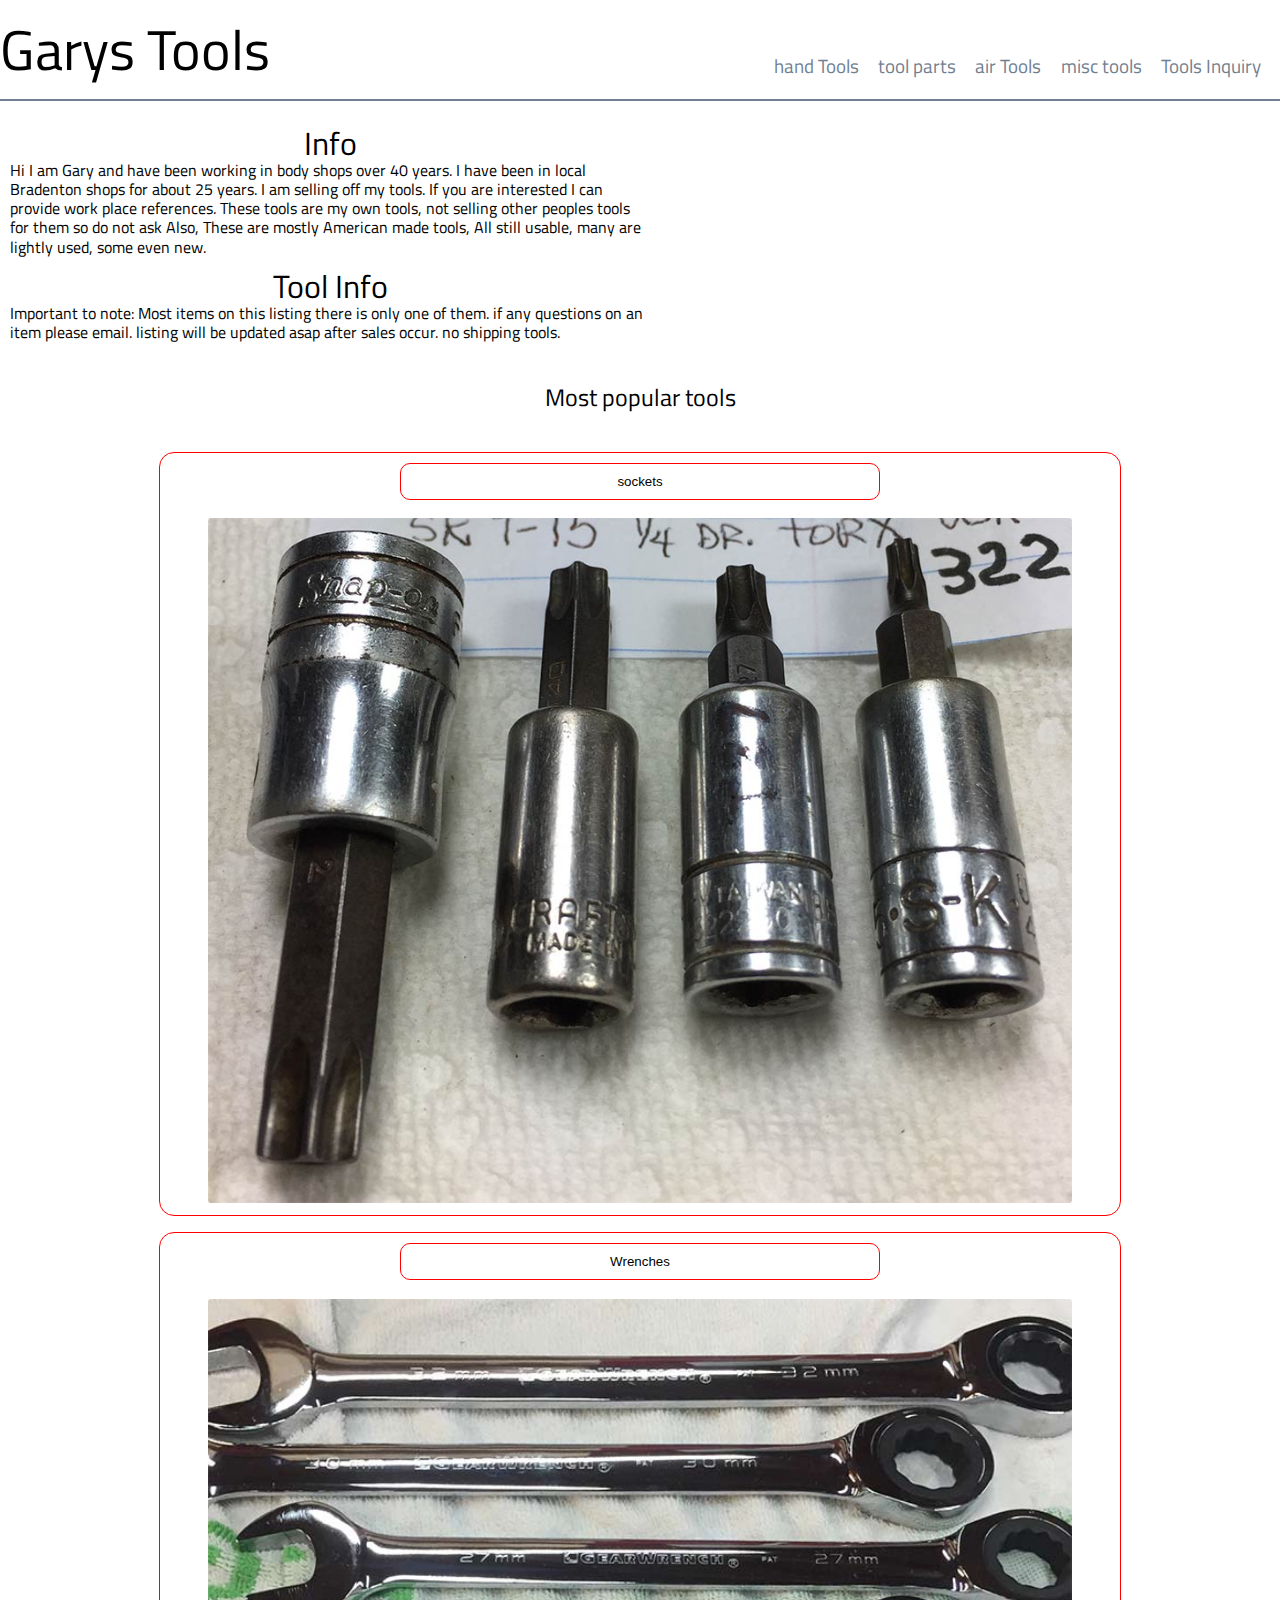
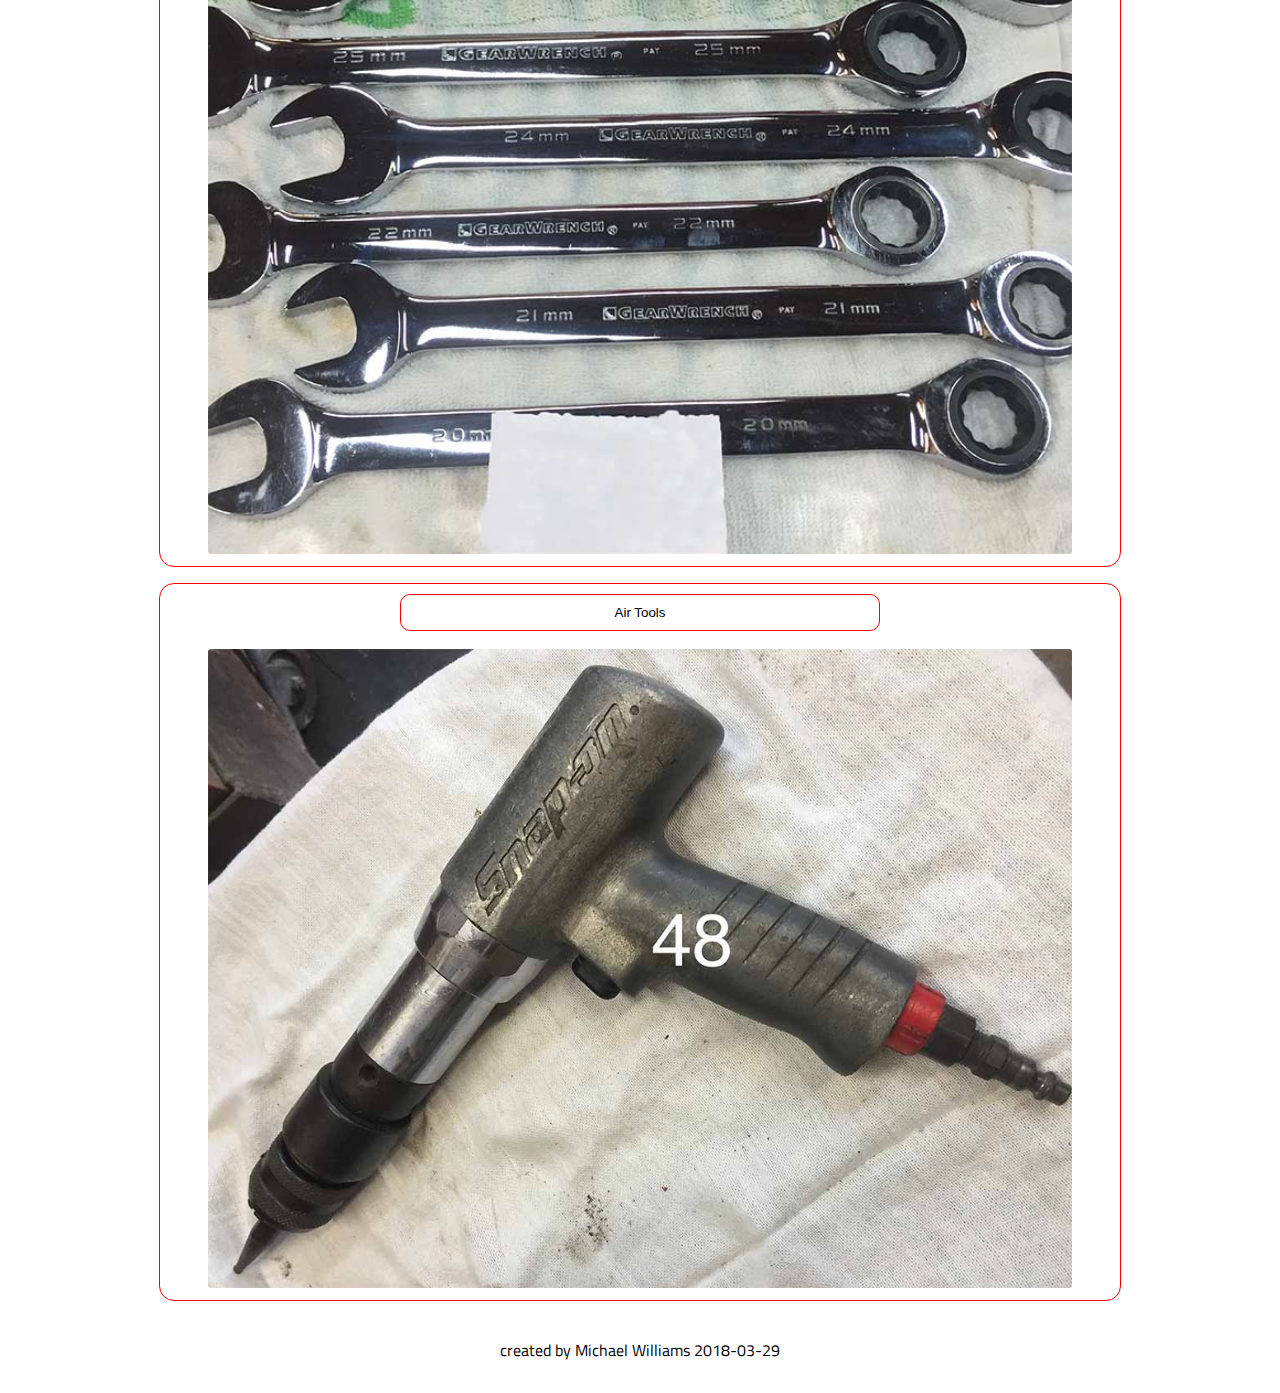
<file: index.html>
<!doctype html>

<html lang="en">

<head>
  <meta charset="utf-8">

  <title>Tools Site</title>

  <link href="https://fonts.googleapis.com/css?family=Bangers|Titillium+Web" rel="stylesheet">
  <link rel="stylesheet" href="css/index.css">

  <!--[if lt IE 9]>
    <script src="https://cdnjs.cloudflare.com/ajax/libs/html5shiv/3.7.3/html5shiv.js"></script>
  <![endif]-->
</head>

<body>
  <div class="container">
    <header>
      <a class="logo" href="index.html">
        <h1>Garys Tools</h1>
      </a>

      <nav>
        <a href="#">hand Tools</a>
        <a href="#">tool parts</a>
        <a href="#">air Tools</a>
        <a href="#">misc tools</a>
        <a href="#">Tools Inquiry</a>
      </nav>
    </header>
    <main>
      <section>
        <div class="col-half">
          <h2 class="center">Info</h2>
          <p>
            Hi I am Gary and have been working in body shops over 40 years.
            I have been in local Bradenton shops for about 25 years. I am selling
            off my tools. If you are interested I can provide work place references.
            These tools are my own tools, not selling other peoples tools for them so do not ask
            Also, These are mostly American made tools, All still usable, many are lightly used,
            some even new.
          </p>
        </div>
        <div class="col-half">
          <h2 class="center">Tool Info</h2>
          <p>
            Important to note:
            Most items on this listing there is only one of them.
            if any questions on an item please email.
            listing will be updated asap after sales occur.
            no shipping tools.
          </p>
        </div>
      </section>
      <h3 class="center margin">Most popular tools</h3>
      <section class="tool-display">
        <div class="card">
          <button type="button" class="btn">sockets</button>
          <img src="img/i322-socket-1.jpg" alt="sockets to socket page">
        </div>
        <div class="card">
          <button type="button" class="btn">Wrenches</button>
          <img src="img/a2-wrench.jpg" alt="wrenches link to wrench page">
        </div>
        <div class="card">
          <button type="button" class="btn">Air Tools</button>
          <img src="img/b48-air.jpg" alt="air tools link to air tools page">
        </div>
      </section>
    </main>
    <footer class="center">
      <p>created by Michael Williams 2018-03-29</p>
    </footer>
  </div>

</body>

</html>
</file>
<file: css/index.css>
/* http://meyerweb.com/eric/tools/css/reset/ 
   v2.0 | 20110126
   License: none (public domain)
*/

html, body, div, span, applet, object, iframe, h1, h2, h3, h4, h5, h6, p, blockquote, pre, a, abbr, acronym, address, big, cite, code, del, dfn, em, img, ins, kbd, q, s, samp, small, strike, strong, sub, sup, tt, var, b, u, i, center, dl, dt, dd, ol, ul, li, fieldset, form, label, legend, table, caption, tbody, tfoot, thead, tr, th, td, article, aside, canvas, details, embed, figure, figcaption, footer, header, hgroup, menu, nav, output, ruby, section, summary, time, mark, audio, video {
    margin: 0;
    padding: 0;
    border: 0;
    font-size: 100%;
    font: inherit;
    vertical-align: baseline;
}

/* HTML5 display-role reset for older browsers */

article, aside, details, figcaption, figure, footer, header, hgroup, menu, nav, section {
    display: block;
}

body {
    line-height: 1;
}

ol, ul {
    list-style: none;
}

blockquote, q {
    quotes: none;
}

blockquote:before, blockquote:after, q:before, q:after {
    content: '';
    content: none;
}

table {
    border-collapse: collapse;
    border-spacing: 0;
}

/****************RESET ABOVE********************/

/*****  GLOBALS  *****/

html {
    box-sizing: border-box;
    font-family: 'Titillium Web', sans-serif;
    font-size: 16px;
}

body {
    line-height: 1.2em;
}

*:before, *:after {
    box-sizing: inherit;
}

h1 {
    font-size: 3.5em;
}

h2 {
    font-size: 2em;
}

h3 {
    font-size: 1.5em;
}

.center {
    text-align: center;
}

/***** end globals ******/

.red {
    border: 1px dotted red;
}

/**** header section ****/

header a {
    color: black;
    text-decoration: none;
}

nav a {
    margin-right: 1em;
    font-size: 1.2em;
    color: slategray;
    text-decoration: none;
}

/**** end header section ****/

/**** middle section ****/

section {
    display: flex;
    flex-wrap: wrap;
}

.col-half {
    width: 50%;
    padding: 10px;
}

h2.center {
    margin-bottom: 0.25em;
}

/***** tool card section *****/

.margin {
    margin: 1.5em;
}

.tool-display {
    /** flexes off section **/
    justify-content: space-evenly;
    align-items: center;
}

.card {
    /** flex styles **/
    align-items: center;
    flex-direction: column;
    display: flex;
    /** design styles **/
    border: 1px solid red;
    border-radius: 15px;
    width: 75%;
    margin: 0.5em;
}

.btn {
    background-color: white;
    border: 1px solid red;
    border-radius: 10px;
    margin: 0.75em 0 0.50em 0;
    padding: 10px 25px;
    width: 50%;
}

.btn:hover {
    background-color: red;
    color: white;
}

img {
    width: 90%;
    border-radius: 15px;
    padding: 0.75em;
}

/*** footer ***/

footer {
    margin: 2em 0;
}

/** phone only media **/

@media(max-width: 599px) {
    .container {
        max-width: 100%;
        min-width: 310px;
    }
    header {
        display: flex;
        flex-direction: column;
        justify-content: center;
        align-items: center;
        margin-top: 1em;
    }
    nav {
        display: flex;
        flex-direction: column;
        justify-content: center;
        align-items: center;
    }
    nav a {
        margin: 0.25em 0;
    }
    nav a:first-child {
        margin-top: 1.25em;
    }
    .col-half {
        width: 100%;
        margin: 0 0.50em;
        padding: 0.75em;
    }
}

/** tablet portrait up **/

@media(min-width: 600px) {
    .container {
        /** max- width 100% set for all widths up! **/
        max-width: 100%;
    }
}

/** tablet landscape up **/

@media(min-width: 900px) {
    header {
        display: flex;
        /* align-items: center; */
        justify-content: space-between;
        flex-wrap: wrap;
        margin: 2.5em 0 1.4em 0;
        border-bottom: 2px solid slategrey;
        padding-bottom: 1.5em;
    }
    nav {
        display: flex;
        /** height is for fix for height adjust for 3.5em of h1 comparison **/
        height: 2.2em;
        align-items: flex-end;
    }
}

/** desktop up **/

@media(min-width: 1200px) {}
</file>
